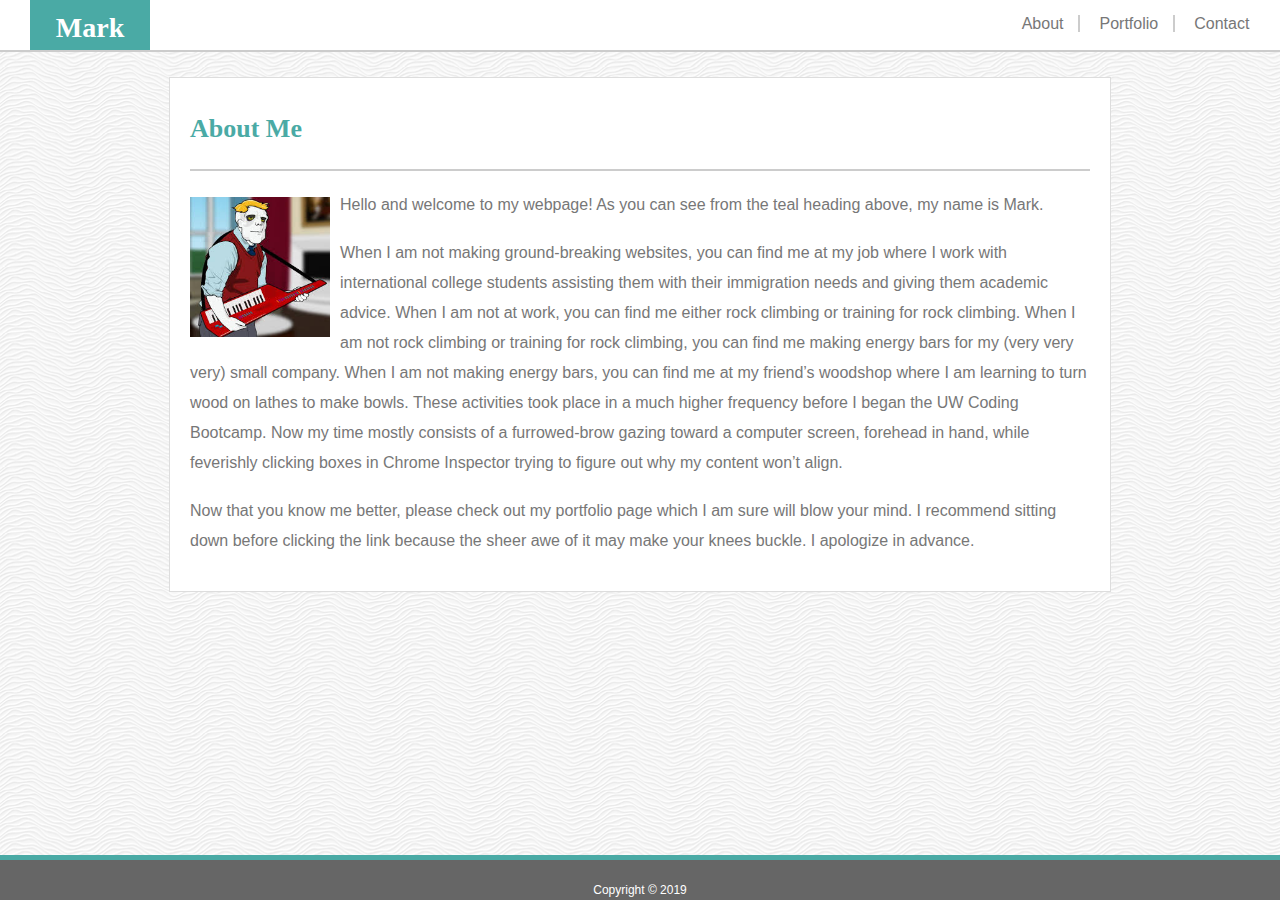
<file: index.html>
<!DOCTYPE html>

<html lang="en-us">

<head>
  <link rel="stylesheet" href="css/style.css">
  <title>Responsive Portfolio</title>
  <meta charset="UTF-8">
</head>

<body>

  <header>
    <!-- Nav bar -->
    <div class="navbar">
      <div class="name">
        <h2>Mark</h2>
      </div>
      <div class="navcontent">
        <ul>
          <li class="border"><a href="index.html">About</a></li>
          <li class="border"><a href="portfolio.html">Portfolio</a></li>
          <li><a href="contact.html">Contact</a></li>
        </ul>
      </div>
    </div>

  </header>

  <div class="body">
    <h3>About Me</h3>

    <img class="bio" src="images/simon.jpg" alt="Pic o' Mark">

    <p>Hello and welcome to my webpage! As you can see from the teal heading above, my name is Mark.</p>

    <p>When I am not making ground-breaking websites, you can find me at my job where I work with international
      college students assisting them with their immigration needs and giving them academic advice. When I am
      not at work, you can find me either rock climbing or training for rock climbing. When I am not rock
      climbing or training for rock climbing, you can find me making energy bars for my (very very very) small
      company. When I am not making energy bars, you can find me at my friend’s woodshop where I am learning to
      turn wood on lathes to make bowls. These activities took place in a much higher frequency before I began
      the UW Coding Bootcamp. Now my time mostly consists of a furrowed-brow gazing toward a computer screen,
      forehead in hand, while feverishly clicking boxes in Chrome Inspector trying to figure out why my content
      won’t align.</p>

    <p>Now that you know me better, please check out my portfolio page which I am sure will blow your mind. I
      recommend sitting down before clicking the link because the sheer awe of it may make your knees buckle. I
      apologize in advance.</p>

  </div>

  <footer>

    <div class="footbar">
      <div class="copyright">
        <p class="copy">Copyright &copy; 2019 </p>
      </div>
    </div>

  </footer>

</body>

</html>
</file>
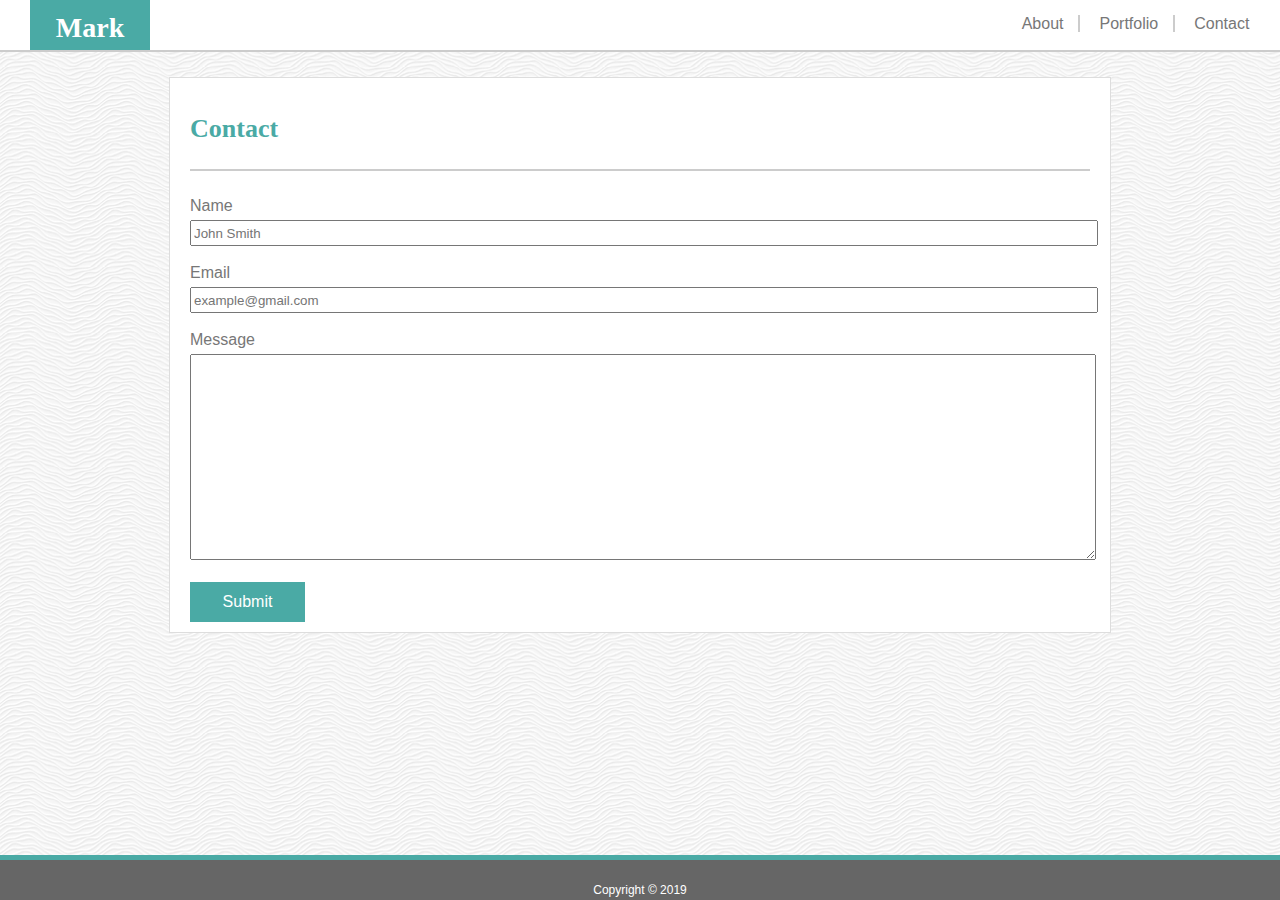
<file: contact.html>
<!DOCTYPE html>

<html lang="en-us"> 
    <head>
        <link rel="stylesheet" href="css/style.css">
        <title>Responsive Portfolio</title>
        <meta charset="UTF-8"> 
    </head>

    <body>

      <header>
        <!-- Nav bar -->
        <div class="navbar">
          <div class="name"><h2>Mark</h2></div>
          <div class="navcontent">
            <ul>
              <li class="border"><a href="index.html">About</a></li>
              <li class="border"><a href="portfolio.html">Portfolio</a></li>
              <li><a href="contact.html">Contact</a></li>
            </ul>
          </div>
        </div>
     
      </header>
     
      <div class="body">

        <h3>Contact</h3>

         <form>
          <label for="name">Name</label>
          <input id="name" type="text" placeholder="John Smith">
         </form>

         <br>

         <form>
          <label for="email">Email</label>
          <input id="email" type="text" placeholder="example@gmail.com">
         </form>

         <br>

         <form>
            <label for="message">Message</label>
            <textarea id="message"></textarea>     
         </form>

         <br>

         <form>
            <input type="submit" class="button">
         </form>

       </div>

       <footer>

          <div class="footbar">
            <div class="copyright"><p class="copy">Copyright &copy; 2019 </p></div>
          </div>

       </footer>

    </body>
</html>
</file>
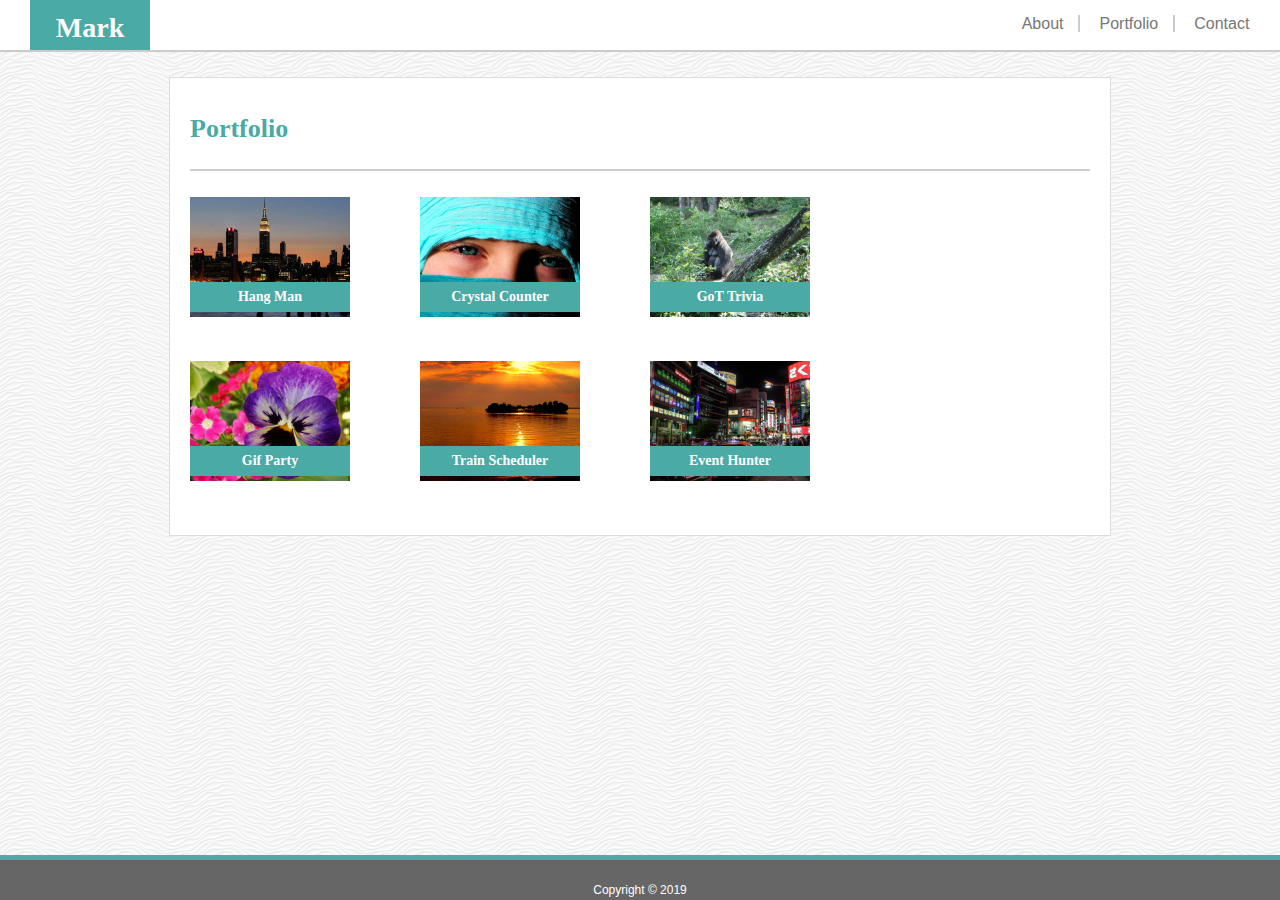
<file: portfolio.html>
<!DOCTYPE html>

<html lang="en-us">

<head>
  <link rel="stylesheet" href="css/style.css">

  <title>Responsive Portfolio</title>
  <meta charset="UTF-8">
</head>

<body>

  <header>
    <!-- Nav bar -->
    <div class="navbar">
      <div class="name">
        <h2>Mark</h2>
      </div>
      <div class="navcontent">
        <ul>
          <li class="border"><a href="index.html">About</a></li>
          <li class="border"><a href="portfolio.html">Portfolio</a></li>
          <li><a href="contact.html">Contact</a></li>
        </ul>
      </div>
    </div>

  </header>

  <div class="body">

    <h3>Portfolio</h3>

    <div class="photo">
      <img src="images/city.jpg" class="pic" id="city" alt="City">
      <h6><a class="portLink" href="https://marcussilvus.github.io/word_guess_game" target="_blank">Hang Man</a></h6>
    </div>

    <div class="photo">
      <img src="images/eyes.jpg" class="pic" id="eyes" alt="Eyes">
      <h6><a class="portLink" href="https://marcussilvus.github.io/unit_4_game" target="_blank">Crystal Counter</a></h6>
    </div>

    <div class="photo">
      <img src="images/gorilla.jpg" class="pic" id="gorilla" alt="Gorilla">
      <h6><a class="portLink" href="https://marcussilvus.github.io/TriviaGame " target="_blank">GoT Trivia</a></h6>
    </div>

    <div class="photo">
      <img src="images/flower.jpg" class="pic" id="flower" alt="Flower">
      <h6><a class="portLink" href="https://marcussilvus.github.io/gif_party/" target="_blank">Gif Party</a></h6>
    </div>

    <div class="photo">
      <img src="images/sunset.jpg" class="pic" id="sunset" alt="Sunset">
      <h6><a class="portLink" href="https://marcussilvus.github.io/train_scheduler/" target="_blank">Train Scheduler</a></h6>
    </div>

    <div class="photo">
      <img src="images/night.jpg" class="pic" id="night" alt="Night">
      <h6><a class="portLink" href="https://pironj.github.io/Group-Project-1/" target="_blank">Event Hunter</a></h6>
    </div>

  </div>

  <footer>

    <div class="footbar">
      <div class="copyright">
        <p class="copy">Copyright &copy; 2019 </p>
      </div>
    </div>

  </footer>

</body>

</html>
</file>
<file: css/style.css>
body {
    background-image: url('../images/white-waves.png');
    margin: 0px;
    padding: 0px;
    margin-bottom: 100px;
}

header {
    width: 100%;
    height: 50px;
    background-color: #ffffff;
    border-bottom-style: solid;
    border-bottom-color: #cccccc;
    border-bottom-width: 2px; 
    margin-bottom: 25px;
}

.navbar {
    width: 100%;
    height: 50px;
    background-color: #ffffff;
    border-bottom-style: solid;
    border-bottom-color: #cccccc;
    border-bottom-width: 2px; 
    position: relative;
    margin: auto;
    margin-bottom: 25px;
}

.name {
    position: absolute;
    left: 30px;
    height: 50px;
    width: 120px;
    background-color: #4aaaa5; 
    text-align: center;
    vertical-align: middle;
    line-height: 10px;
}

.navcontent {
    position: absolute;
    right: -18px;
    width: 350px;
    height: 50px;
    text-align: center;
    vertical-align: middle;
    line-height: 15px;
    /* background-color: blue; */
}

ul {
   list-style-type: none;
}

li {
    display: inline;
    font-family: Arial, Helvetica, sans-serif;
    color: #777777;
    padding-right: 30px;
    padding-left: 15px;
}

a {
    text-decoration: none; 
    color: #777777;
}

.border {
    border-right-style: solid;
    border-right-color: #cccccc;
    border-right-width: 2px;
    padding-right: 15px;
    padding-left: 15px;
}

 .body { 
    box-sizing: content-box;
    width: 900px;
    background-color: #ffffff;
    padding: 10px 20px 10px 20px;
    margin: auto;
    position: relative;
    overflow: auto;
    border-style: solid;
    border-width: 1px;
    border-color: #dddddd;
}

form {
    font-family: Arial, Helvetica, sans-serif;
    color: #777777;
}

h2 {
    font-family: Georgia, 'Times New Roman', Times, serif;
    font-size: 28px;
    color: #ffffff;
}

h3 {
    color: #4aaaa5;
    font-family: Georgia, 'Times New Roman', Times, serif;
    border-bottom-style: solid;
    border-bottom-color: #cccccc;
    border-bottom-width: 2px;
    padding-bottom: 25px;
    font-size: 26px;
}

p {
    font-family: Arial, Helvetica, sans-serif;
    color: #777777; 
    line-height: 30px; 
    font-size: 16px;
    margin-top: -7px;
    margin-bottom: 25px;
}

img {
    height: 120px;
    width: 160px;
}

.bio {
    float: left;
    margin-right: 10px;
    height: 140px;
    width: 140px;
}

.button {
   background-color: #4aaaa5; 
   color: #ffffff;
   height: 40px;
   width: 115px;
   font-family: Arial, Helvetica, sans-serif;
   font-size: 16px; 
   border-style: none;
}

.footbar {
    width: 100%;
    height: 40px;
    background-color: #666666;
    border-top-style: solid;
    border-top-color: #4aaaa5;
    border-top-width: 5px; 
    margin-top: 25px;
    position: fixed;
    bottom: 0px;
}

.copyright {
    text-align: center;
    position: relative;
    bottom: 5px;
    font-family: Arial, Helvetica, sans-serif;
}

.copy {
    color: #ffffff;
    font-size: 12px;
    margin: 20px;
}

input, textarea {
    height: 20px;
    width: 900px;
}

textarea {
    height: 200px;
}

#name, #email, #message {
    margin-top: 5px;
}

.pic {
    margin: 0px 70px 40px 0px;
}

 .photo {
    float: left;
    position: relative;
}

h6 {
    font-family: Georgia, 'Times New Roman', Times, serif;
    font-size: 14px;
    position: absolute;
    text-align: center;
    bottom: 16px;
    background-color: #4aaaa5;
    width: 160px;
    padding-top: 7px;
    padding-bottom: 7px;
    color: #ffffff;
}

.portLink {
    text-decoration: none;
    color: #ffffff;
}

a:hover {
    text-decoration: none;
    color: #cccccc;
}

@media (max-width: 980px) {
    .name {
        left: 120px;
    }
    
    .navcontent {
        right: 75px;
    }

    .body {
        width: 700px;
    }

    input, textarea {
        width: 700px;
    }
}

@media (max-width: 768px) {
    .name {
        left: 65px;
    }
    
    .navcontent {
        right: 20px;
    }

    .body {
        width: 600px;
    }

    input, textarea {
        width: 600px;
    }
}

@media (max-width: 640px) {

    .navbar {
        width: 600px;
        height: 100px;
        padding-right: 50px;
    }

    header {
        height: 100px;
    }

    .name {
        width: 100%;
        left: 0px;
    }
    
    .navcontent {
        left: 145px;
        width: 350px;
        line-height: 115px;
    }

    .body {
        width: 500px;
    }

    input, textarea {
        width: 500px;
    }
}
</file>
